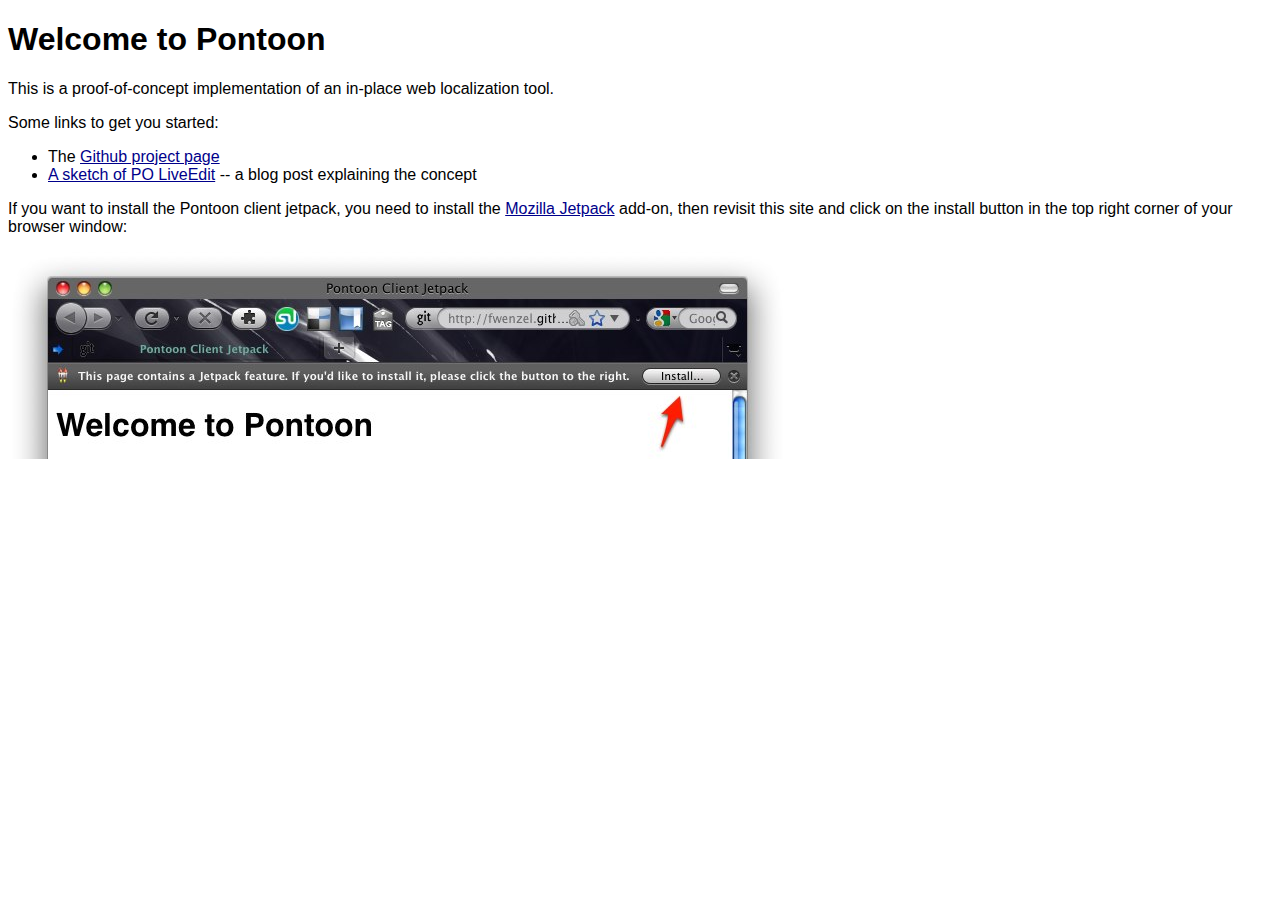
<file: index.html>
<!DOCTYPE HTML>
<html lang=en>
    <head>
        <meta http-equiv="Content-type" content="text/html; charset=utf-8">
        <title>Pontoon Web Localization Tool</title>
        <style type="text/css">
        body { font-family: sans-serif; }
        p { margin-bottom: 1em; }
        a, a:link, a:active, a:visited { color: #00008B; text-decoration: underline; }
        a:hover { text-decoration: none; }
        </style>
        <link rel="jetpack" href="http://github.com/fwenzel/pontoon/raw/master/client/jetpack/pontoon.js" name="Pontoon Alpha">
    </head>
    <body>
        <h1>Welcome to Pontoon</h1>
        <p>This is a proof-of-concept implementation of an in-place web localization tool.</p>
        <p>Some links to get you started:<p>
        <ul>
            <li>The <a href="http://github.com/fwenzel/pontoon/tree/master">Github project page</a></li>
            <li><a href="http://ozten.com/psto/2009/08/14/a-sketch-of-po-liveedit/">A
                sketch of PO LiveEdit</a> -- a blog post explaining the concept</li>
        </ul>
        <p>If you want to install the Pontoon client jetpack, you need to install
        the <a href="https://jetpack.mozillalabs.com/">Mozilla Jetpack</a> add-on,
        then revisit this site and click on the install button in the top right
        corner of your browser window:</p>
        <p><img src="pontoon-jetpack.jpg"/></p>
    </body>
</html>
</file>
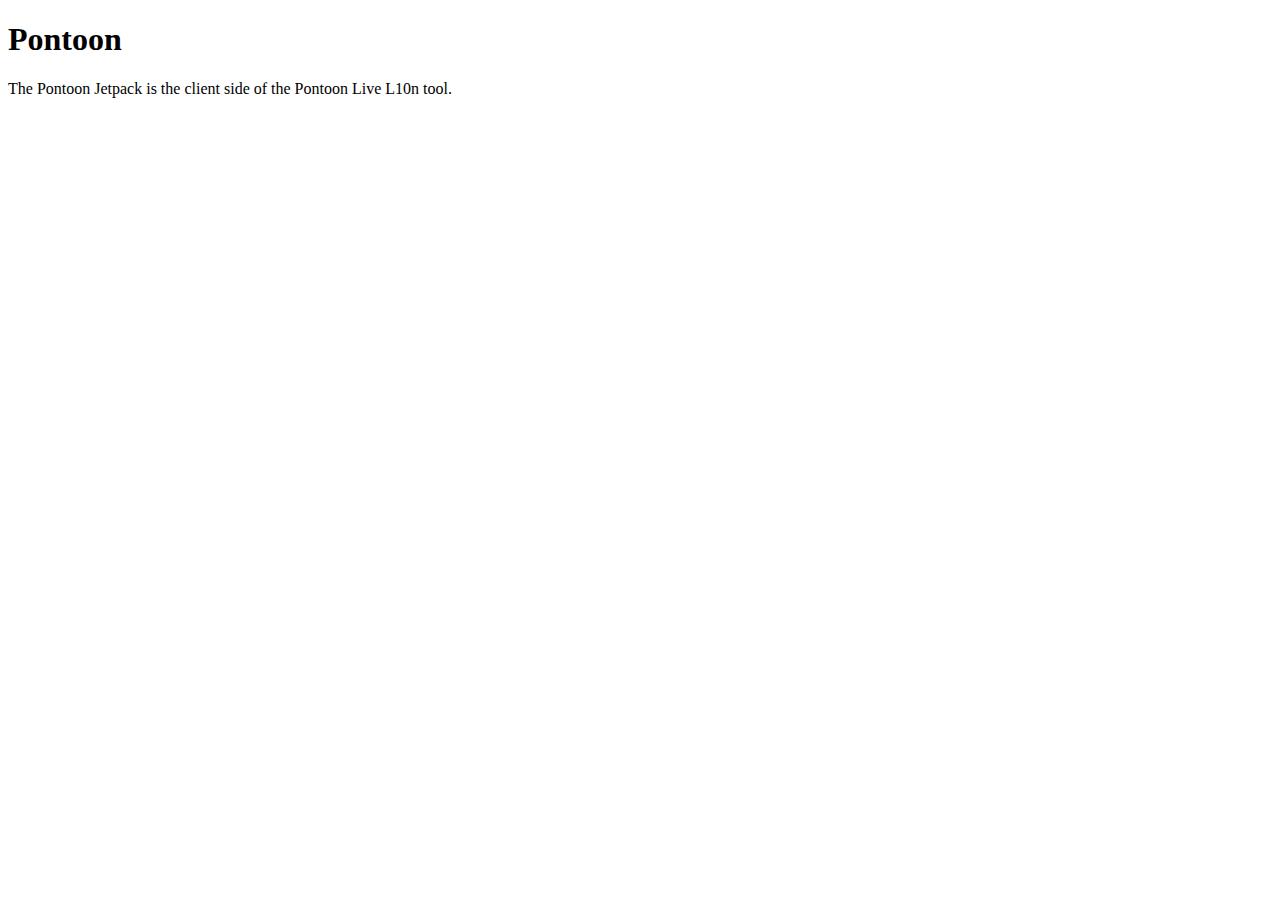
<file: client/jetpack/index.html>
<!DOCTYPE HTML>
<html lang=en>
    <head>
        <meta http-equiv="Content-type" content="text/html; charset=utf-8">
        <title>Pontoon Client Jetpack</title>
        <link rel="jetpack" href="pontoon.js" name="Pontoon Alpha">
    </head>
    <body>
        <h1>Pontoon</h1>
        <p>The Pontoon Jetpack is the client side of the Pontoon Live L10n tool.</p>
    </body>
</html>
</file>
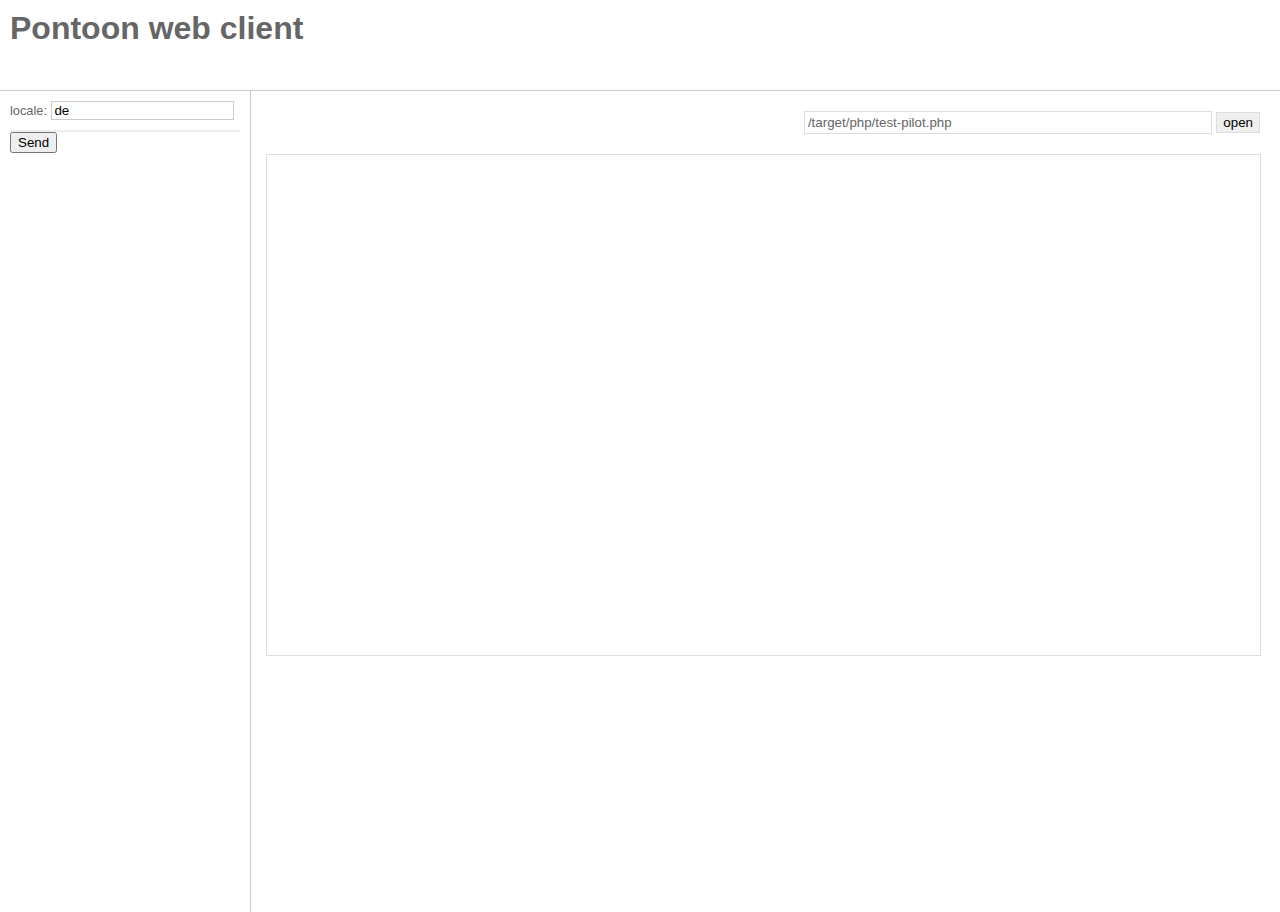
<file: client/www/index.html>
<!doctype html>
<html lang="en">
 <head>
  <meta charset="utf-8">
  <title>Live web localizer</title>
  <link rel="stylesheet" href="./css/index.css" type="text/css" media="screen" />
  <script type="text/javascript" src="./js/jquery-1.4.2-min.js"></script>
  <script type="text/javascript" src="./js/jquery.domec-1.1.0.js"></script>
  <script type="text/javascript" src="./js/jquery.editableText.js"></script>
  <script type="text/javascript" src="../../lib/pontoon.js"></script>
  <script type="text/javascript" src="./js/index.js"></script>
 </head>
 <body>
  <div id="header">
    <h1 class="editableText">Pontoon web client</h1>
  </div>
  <div id="ui">
    <div id="entitylist">
      <label for="locale">locale:</label>
      <input type="text" id="locale" value="de" />
      <ul id="list"></ul>
      <button id="send">Send</button>
    </div>
  </div>
  <div id="content">
    <div id="address">
      <label for="address_input"></label>
      <input type="text" id="address_input" value="/target/php/test-pilot.php"/>
      <button id="address_button">open</button>
    </div>
    <iframe id="source"></iframe>
  </div>
 </body>
</html>
</file>
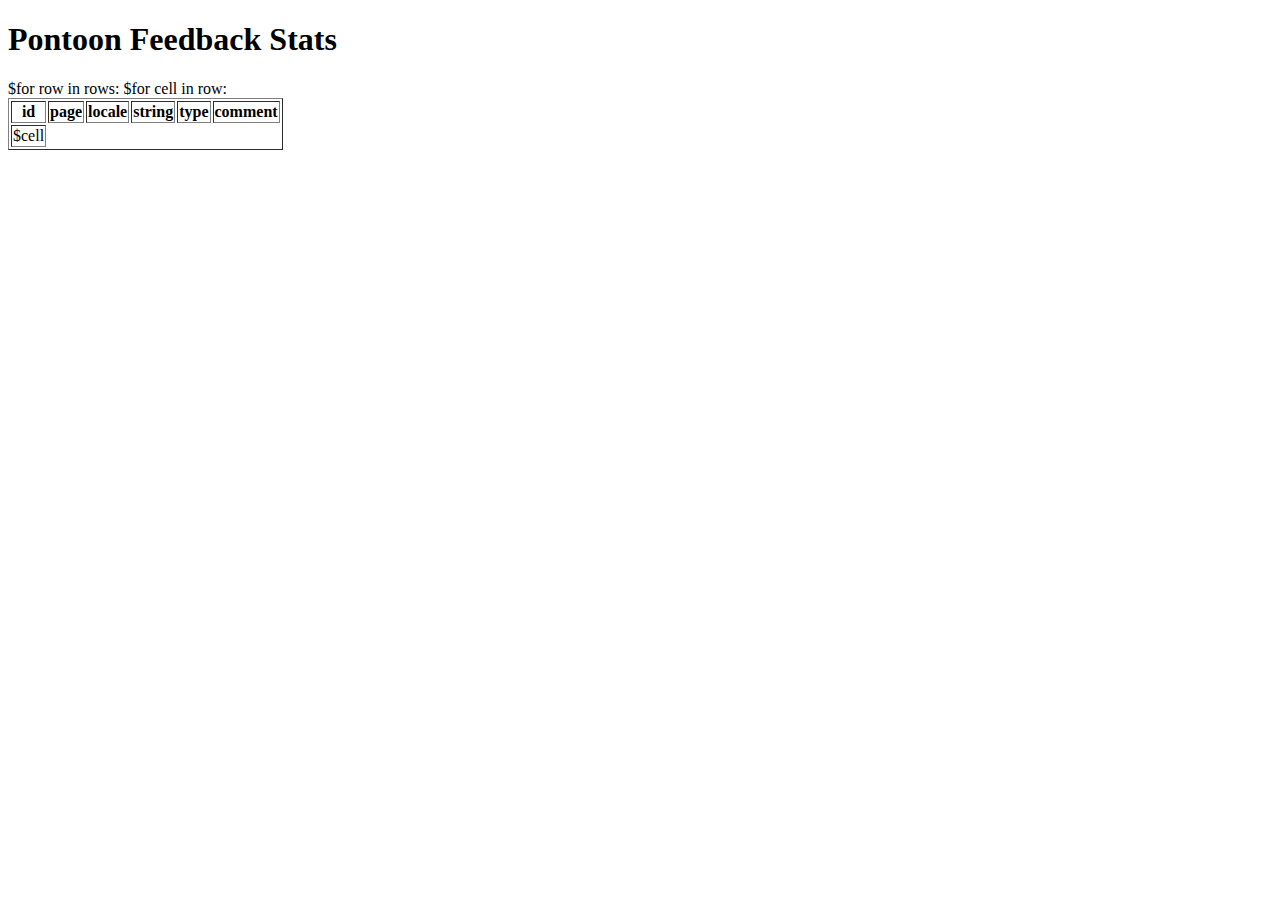
<file: server/apps/pontoon/templates/pontoon/feedback.html>
<!DOCTYPE html>
<html>
  <body>
    <h1>Pontoon Feedback Stats</h1>
    <table border="1">
      <tr><th>id</th><th>page</th><th>locale</th><th>string</th><th>type</th><th>comment</th></tr>
      $for row in rows:
        <tr>
        $for cell in row:
          <td>$cell</td>
        </tr>        
    </table>
  </body>
</html>
</file>
<file: client/www/css/index.css>
html, body {
  margin: 0;
  padding: 0;
  height: 100%;
  color: #666;
  font-family: Helvetica;
}

#header {
  height: 10%;
  border-bottom: 1px solid #ccc;
}

#header > h1 {
  margin: 0;
  padding: 10px;
}

#ui {
  height: 89%;
  width: 18%;
  float: left;
  border-right: 1px solid #ccc;
  overflow:auto;
  padding: 10px;
}

#ui ul {
  list-style-type: none;
  margin:0;
  padding: 0;
  margin-top: 10px;
  border: 1px solid #eee;
}

#ui li {
  display: block;
  padding: 5px 5px;
  border-bottom: 1px solid #eee;
  font-size: 0.8em;
}

#ui label {
  font-size: 0.8em;
}

#ui #locale {
  border: 1px solid #ccc;
}

#ui .hovered {
    text-decoration: underline;
    background-color: #eee;
    cursor: pointer;
}

#content {
  margin-left: 20%;
  width: 80%;
  min-height: 89%;
}

#content > #address {
  text-align: right;
  padding: 20px;
}

#content > #address > input {
  width: 400px;
  border: 1px solid #ddd;
  padding: 3px;
  color: #666;
}

#content > #address > button {
  border: 1px solid #ddd;
  padding-top: 2px;
  padding-bottom: 2px;
  -moz-border-radius: 0.7em;
}

#content > #source {
  width: 97%;
  height: 500px;
  margin-left: 10px;
  border: 1px solid #ddd;
}
</file>
